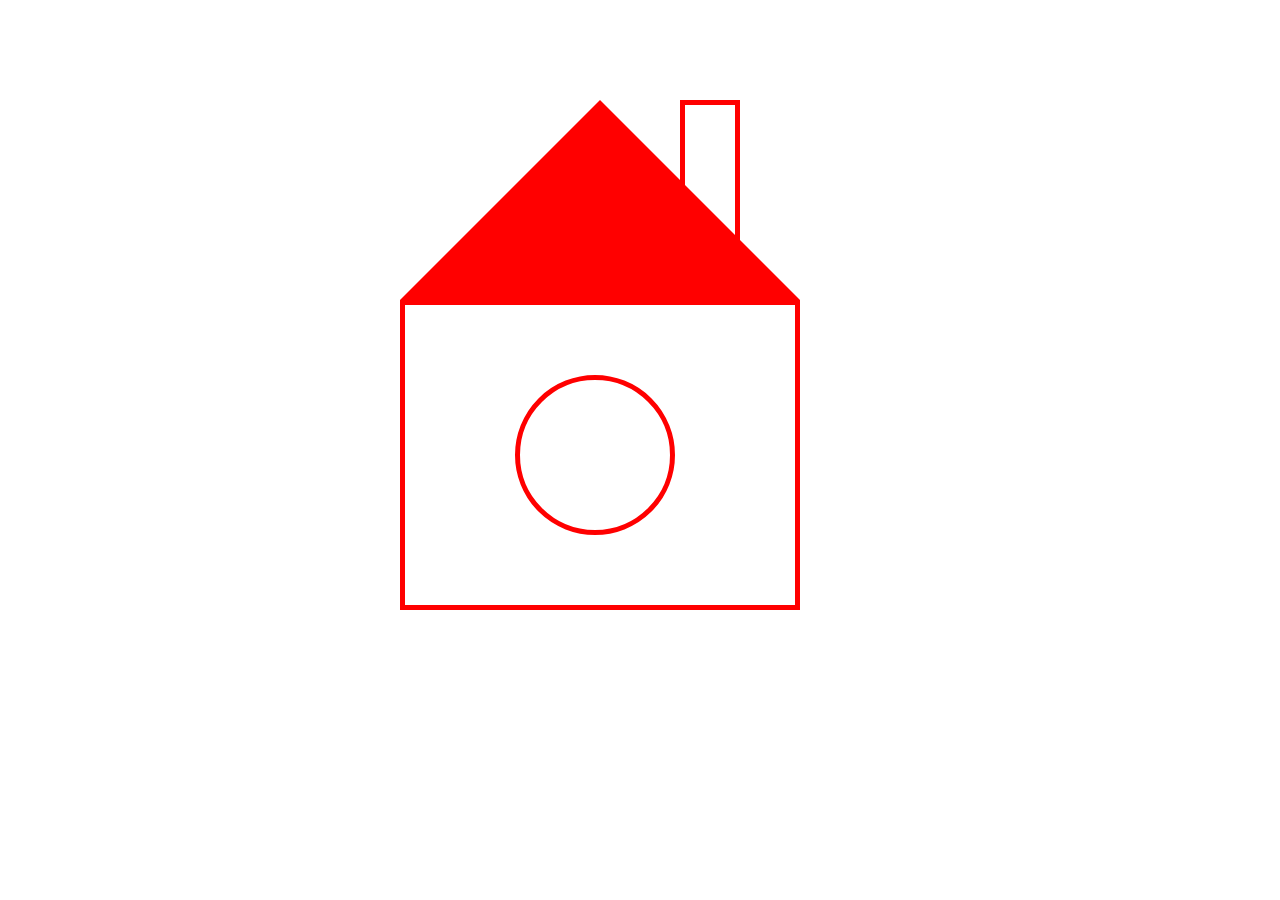
<file: index.html>
<!DOCTYPE html>
<html lang="en">
<head>
    <meta charset="UTF-8">
    <link rel="stylesheet" href="style.css">
    <title>Задача 1</title>
</head>
<body>
    <div id ="conteyner">
        <div id="triangle">
            <div id="dimohod"></div>
        </div>
        <div id ="square">
            <div id="circle"></div>
        </div>
    </div>
    
</body>
</html>
</file>
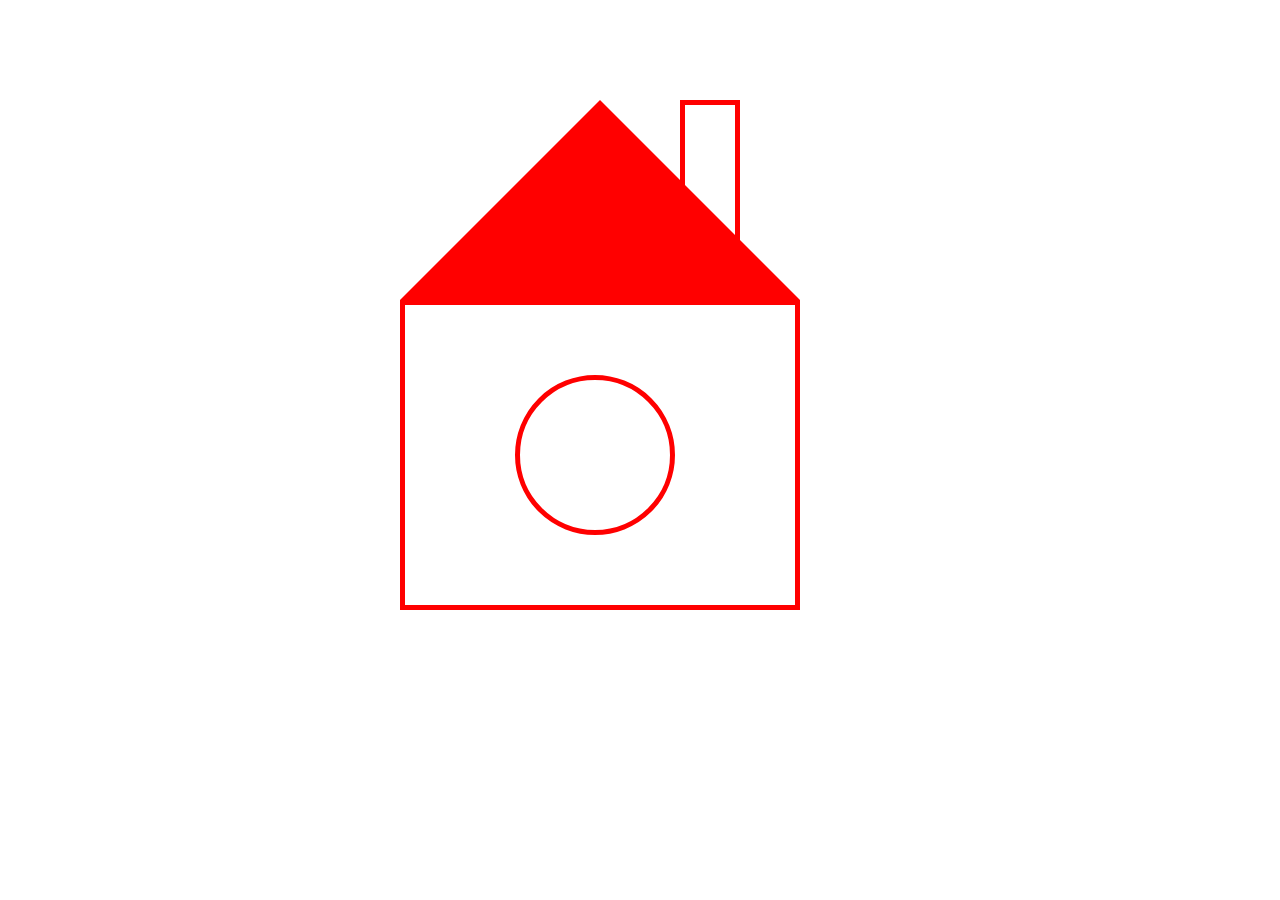
<file: zadanie_1.html>
<!DOCTYPE html>
<html lang="en">
<head>
    <meta charset="UTF-8">
    <link rel="stylesheet" href="zadanie_1.css">
    <title>Задача 1</title>
</head>
<body>
    <div id ="conteyner">
        <div id="triangle">
            <div id="dimohod"></div>
        </div>
        <div id ="square">
            <div id="circle"></div>
        </div>
    </div>
    
</body>
</html>
</file>
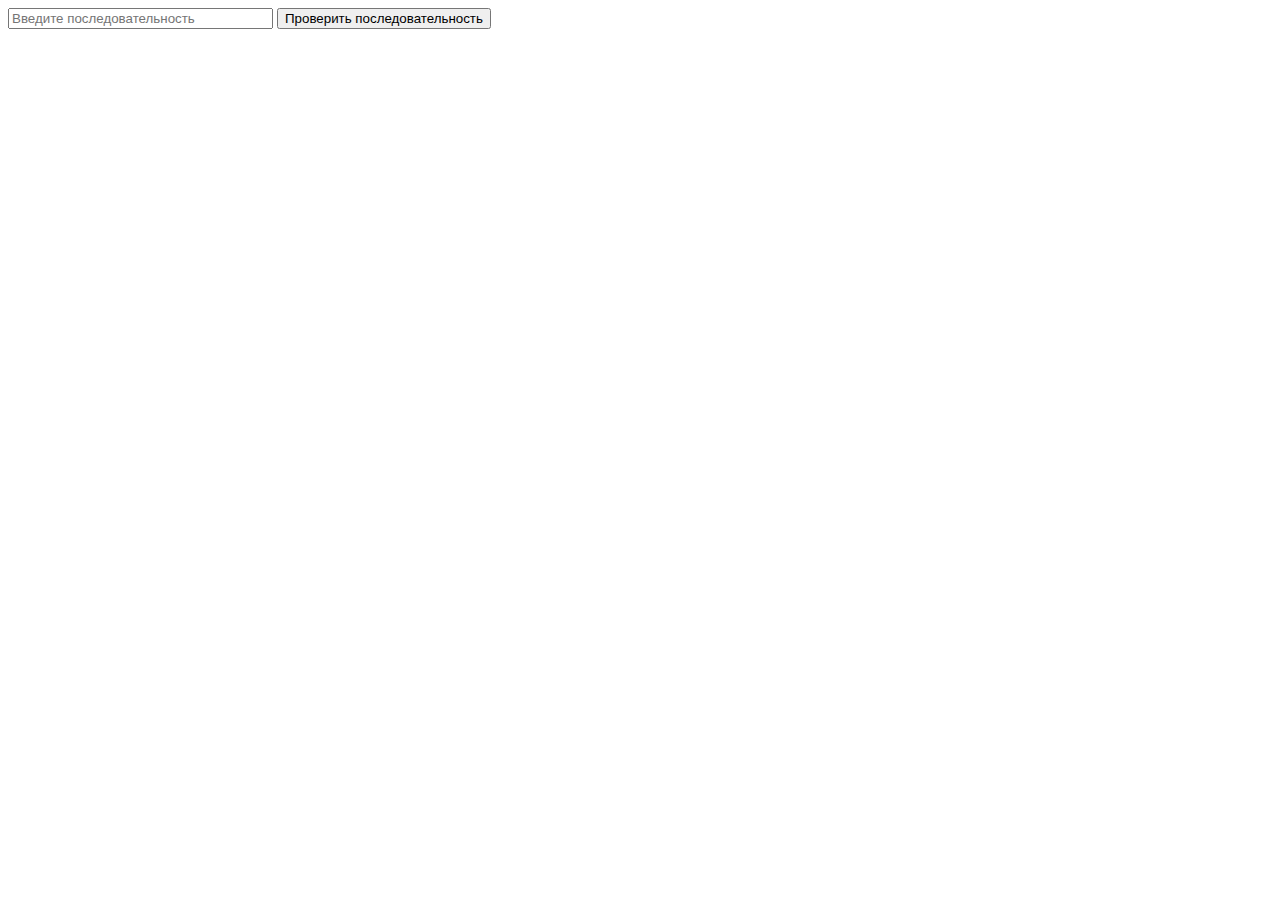
<file: zadanie_3.html>
<!DOCTYPE html>
<html lang="en">
<head>
    <title>Задание 3</title>
</head>
<body>
    <input type="text" id = "posledovatelnost" size="30"  placeholder="Введите последовательность">
    <input type="button" id = "start" value="Проверить последовательность">
    <script src="zadanie_3.js"></script>

</body>
</html>
</file>
<file: style.css>
#conteyner{
	position: absolute;
    top: 50px;
    left: 200px;
}
#triangle{
	width: 0;
	height: 0;
	border-left: 200px solid transparent;
	border-right: 200px solid transparent;
	border-bottom: 200px solid red;
    position: absolute;
    top: 50px;
    left: 200px;

}
#dimohod{
    width: 50px;
	height: 150px;
	border: 5px solid red;
    position: absolute;
    top: 0px;
    left: 80px;
}

#square {
	width: 390px;
	height: 300px;
	border: 5px solid red;
    position: absolute;
    top: 250px;
    left: 200px;
}

#circle {
	width: 150px;
	height: 150px;
	border: 5px solid red;
	border-radius: 100px;
    position: absolute;
    top: 70px;
    left: 110px;
}
</file>
<file: zadanie_1.css>
#conteyner{
	position: absolute;
    top: 50px;
    left: 200px;
}
#triangle{
	width: 0;
	height: 0;
	border-left: 200px solid transparent;
	border-right: 200px solid transparent;
	border-bottom: 200px solid red;
    position: absolute;
    top: 50px;
    left: 200px;

}
#dimohod{
    width: 50px;
	height: 150px;
	border: 5px solid red;
    position: absolute;
    top: 0px;
    left: 80px;
}

#square {
	width: 390px;
	height: 300px;
	border: 5px solid red;
    position: absolute;
    top: 250px;
    left: 200px;
}

#circle {
	width: 150px;
	height: 150px;
	border: 5px solid red;
	border-radius: 100px;
    position: absolute;
    top: 70px;
    left: 110px;
}
</file>
